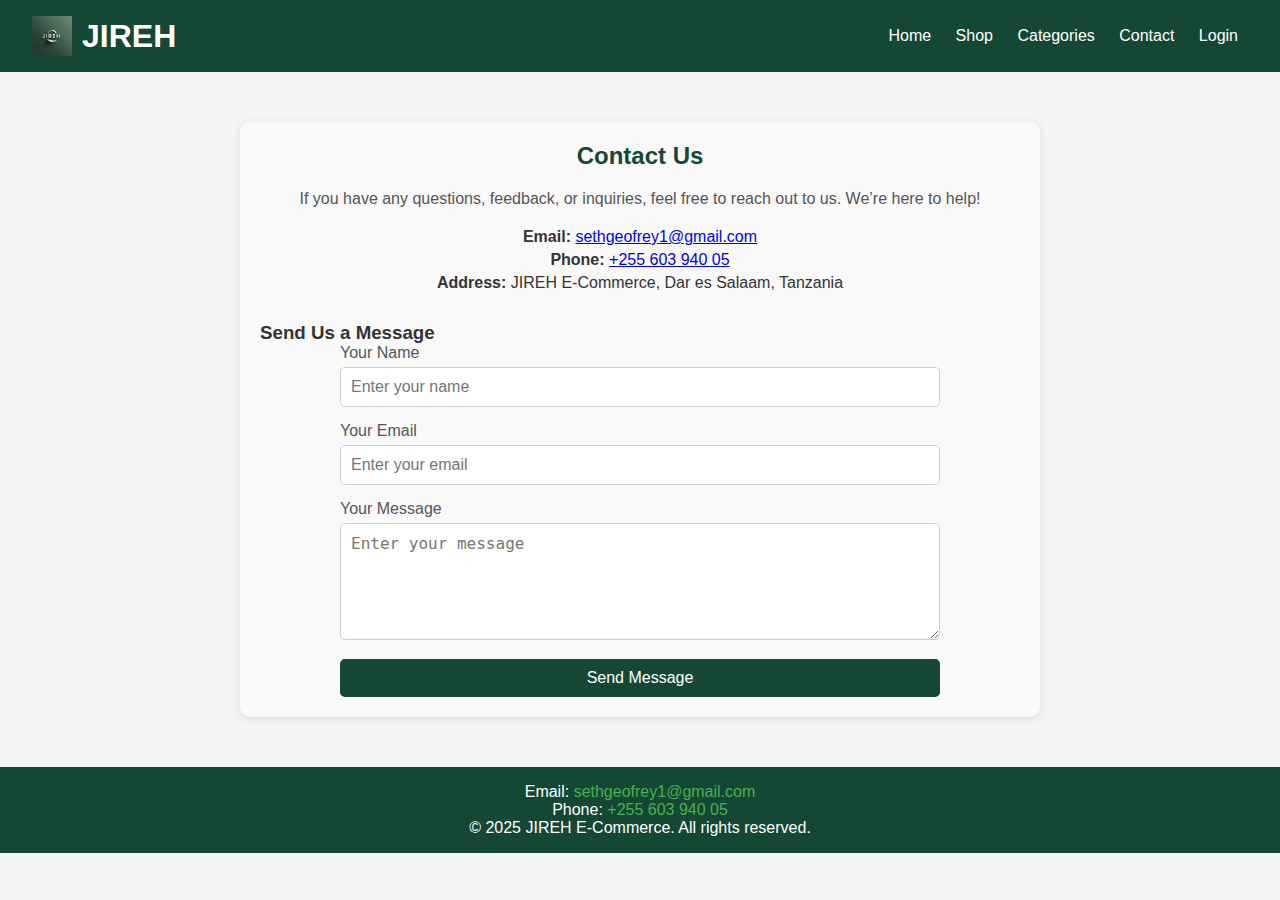
<file: contact.html>
<!DOCTYPE html>
<html lang="en">
<head>
  <meta charset="UTF-8">
  <meta name="viewport" content="width=device-width, initial-scale=1.0">
  <title>JIREH E-Commerce</title>
  <link rel="stylesheet" href="style.css">
</head>
<body>
  <!-- Header -->
  <header class="header">
    <div class="logo-container">
      <img src="jireh-logo.png" alt="JIREH Logo" class="logo">
      <h1>JIREH</h1>
    </div>
    <nav class="navbar">
      <a href="index.html">Home</a>
      <a href="shop.html">Shop</a>
      <a href="categories.html">Categories</a>
      <a href="contact.html">Contact</a>
      <a href="login.html">Login</a>
    </nav>
  </header>

  <section class="contact-section">
    <h2>Contact Us</h2>
    <p>If you have any questions, feedback, or inquiries, feel free to reach out to us. We’re here to help!</p>
    <div class="contact-details">
      <p><strong>Email:</strong> <a href="mailto:sethgeofrey1@gmail.com">sethgeofrey1@gmail.com</a></p>
      <p><strong>Phone:</strong> <a href="tel:+25560394005">+255 603 940 05</a></p>
      <p><strong>Address:</strong> JIREH E-Commerce, Dar es Salaam, Tanzania</p>
    </div>

    <h3>Send Us a Message</h3>
    <form action="#" method="POST" class="contact-form">
      <div class="form-group">
        <label for="name">Your Name</label>
        <input type="text" id="name" name="name" placeholder="Enter your name" required>
      </div>
      <div class="form-group">
        <label for="email">Your Email</label>
        <input type="email" id="email" name="email" placeholder="Enter your email" required>
      </div>
      <div class="form-group">
        <label for="message">Your Message</label>
        <textarea id="message" name="message" rows="5" placeholder="Enter your message" required></textarea>
      </div>
      <button type="submit" class="btn">Send Message</button>
    </form>
  </section>
  </section>

  <!-- Footer -->
<footer class="footer">
  <div class="footer-content">
    <p>Email: <a href="mailto:sethgeofrey1@gmail.com">sethgeofrey1@gmail.com</a></p>
    <p>Phone: <a href="tel:+25560394005">+255 603 940 05</a></p>
    <p>&copy; 2025 JIREH E-Commerce. All rights reserved.</p>
  </div>
</footer>

<script src="script.js"></script>
</body>
</html>
</file>
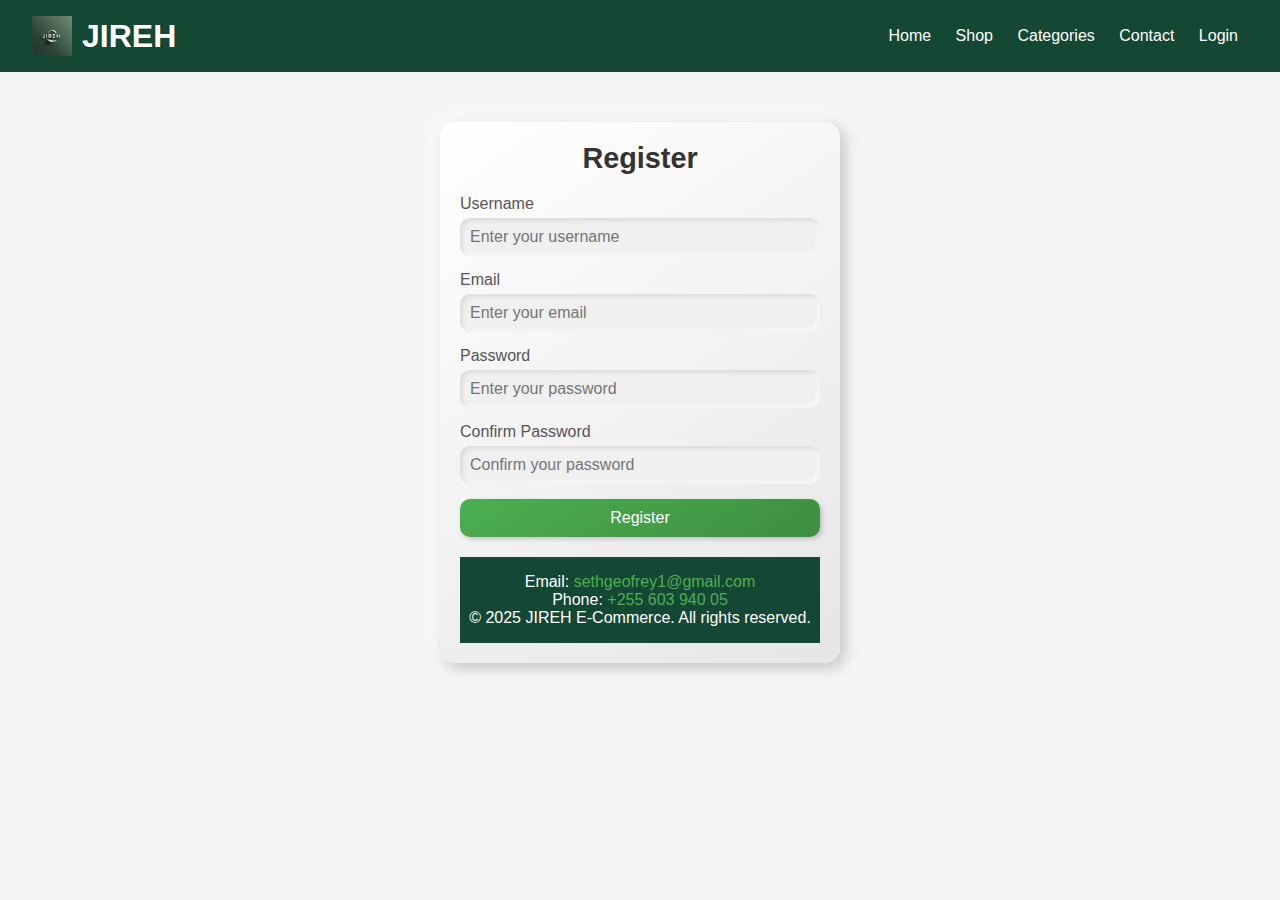
<file: login.html>
<!DOCTYPE html>
<html lang="en">
<head>
  <meta charset="UTF-8">
  <meta name="viewport" content="width=device-width, initial-scale=1.0">
  <title>Registration Form</title>
  <link rel="stylesheet" href="style.css">
</head>
<body>
  <!-- Header -->
  <header class="header">
    <div class="logo-container">
      <img src="jireh-logo.png" alt="JIREH Logo" class="logo">
      <h1>JIREH</h1>
    </div>
    <nav class="navbar">
      <a href="index.html">Home</a>
      <a href="shop.html">Shop</a>
      <a href="categories.html">Categories</a>
      <a href="contact.html">Contact</a>
      <a href="login.html">Login</a>
    </nav>
  </header>

  <!-- Registration Form -->
  <section class="registration-form">
    <h2>Register</h2>
    <form action="#" method="POST" onsubmit="redirectToShop(event)">
      <div class="form-group">
        <label for="username">Username</label>
        <input type="text" id="username" name="username" placeholder="Enter your username" required>
      </div>
      <div class="form-group">
        <label for="email">Email</label>
        <input type="email" id="email" name="email" placeholder="Enter your email" required>
      </div>
      <div class="form-group">
        <label for="password">Password</label>
        <input type="password" id="password" name="password" placeholder="Enter your password" required>
      </div>
      <div class="form-group">
        <label for="confirm-password">Confirm Password</label>
        <input type="password" id="confirm-password" name="confirm-password" placeholder="Confirm your password" required>
      </div>
      <button type="submit" class="btn">Register</button>
    </form>
    
    <script>
      function redirectToShop(event) {
        event.preventDefault(); // Prevent the default form submission behavior
        alert("Registration successful! Redirecting to the shop...");
        window.location.href = "shop.html"; // Redirect to the shop page
      }
    </script>

  <!-- Footer -->
  <footer class="footer">
    <div class="footer-content">
      <p>Email: <a href="mailto:sethgeofrey1@gmail.com">sethgeofrey1@gmail.com</a></p>
      <p>Phone: <a href="tel:+25560394005">+255 603 940 05</a></p>
      <p>&copy; 2025 JIREH E-Commerce. All rights reserved.</p>
    </div>
  </footer>
</body>
</html>
</file>
<file: style.css>
/* Reset */
* {
  margin: 0;
  padding: 0;
  box-sizing: border-box;
}

body {
  font-family: sans-serif;
  background: #f5f5f5;
  color: #333;
}

/* Header */
.header {
  background-color: #144734;
  color: #fff;
  padding: 1rem 2rem;
  display: flex;
  justify-content: space-between;
  align-items: center;
}

.logo-container {
  display: flex;
  align-items: center;
}

.logo {
  height: 40px;
  margin-right: 10px;
}

.navbar a {
  color: #fff;
  text-decoration: none;
  margin: 0 10px;
}

/* Hero */
.hero {
  background: linear-gradient(to right, #4caf50, #2e7d32);
  color: white;
  padding: 60px 20px;
  text-align: center;
}

.hero h2 {
  font-size: 2rem;
  margin-bottom: 10px;
}

.hero button {
  margin-top: 20px;
  padding: 10px 20px;
  background: #fff;
  color: #2e7d32;
  border: none;
  cursor: pointer;
  border-radius: 4px;
}

/* Collections */
.collections {
  padding: 30px 20px;
  background-color: #fff;
}

.collection-list {
  display: flex;
  gap: 20px;
  margin-top: 15px;
}

.collection-item {
  flex: 1;
  background: #e0f2f1;
  padding: 20px;
  text-align: center;
  border-radius: 8px;
}

/* Products Section */
.products {
  padding: 10px; /* Reduce padding around the entire section */
  display: grid; /* Use grid layout */
  grid-template-columns: repeat(auto-fit, minmax(200px, 1fr)); /* Responsive grid */
  gap: 10px; /* Reduce spacing between grid items */
}

.product-card {
  background: #fff;
  padding: 8px; /* Reduce padding inside each product card */
  border-radius: 2px;
  text-align: center;
  box-shadow: 0 1px 4px rgba(0, 0, 0, 0.1); /* Slightly reduce shadow size */
}

.product-card img {
  width: 50%; /* Adjust image size */
  border-radius: 2px;
  margin-bottom: 3px; /* Reduce margin below the image */
}

.product-card h3, .product-card h4 {
  font-size: 1.1rem; /* Slightly reduce font size */
  margin: 5px 0; /* Reduce margin around headings */
}

.product-card p {
  font-size: 0.9rem; /* Slightly reduce font size */
  color: #333;
  margin: 5px 0; /* Reduce margin around text */
}


/* Registration Form */
.registration-form {
  max-width: 400px;
  margin: 50px auto;
  padding: 20px;
  background: linear-gradient(145deg, #ffffff, #e6e6e6);
  border-radius: 15px;
  box-shadow: 5px 5px 15px rgba(0, 0, 0, 0.2), -5px -5px 15px rgba(255, 255, 255, 0.7);
  text-align: center;
}

.registration-form h2 {
  margin-bottom: 20px;
  font-size: 1.8rem;
  color: #333;
}

.registration-form .form-group {
  margin-bottom: 15px;
  text-align: left;
}

.registration-form label {
  display: block;
  margin-bottom: 5px;
  font-size: 1rem;
  color: #555;
}

.registration-form input {
  width: 100%;
  padding: 10px;
  border: none;
  border-radius: 10px;
  background: #f0f0f0;
  box-shadow: inset 2px 2px 5px rgba(0, 0, 0, 0.1), inset -2px -2px 5px rgba(255, 255, 255, 0.7);
  font-size: 1rem;
  color: #333;
}

.registration-form input:focus {
  outline: none;
  box-shadow: inset 2px 2px 5px rgba(0, 0, 0, 0.2), inset -2px -2px 5px rgba(255, 255, 255, 0.9);
}

.registration-form .btn {
  width: 100%;
  padding: 10px;
  border: none;
  border-radius: 10px;
  background: linear-gradient(145deg, #4caf50, #3e8e41);
  color: #fff;
  font-size: 1rem;
  cursor: pointer;
  box-shadow: 2px 2px 5px rgba(0, 0, 0, 0.2), -2px -2px 5px rgba(255, 255, 255, 0.2);
}

.registration-form .btn:hover {
  background: linear-gradient(145deg, #3e8e41, #4caf50);
}
/* Contact Section */
.contact-section {
  max-width: 800px;
  margin: 50px auto;
  padding: 20px;
  background: #f9f9f9;
  border-radius: 10px;
  box-shadow: 0 2px 10px rgba(0, 0, 0, 0.1);
}

.contact-section h2 {
  text-align: center;
  margin-bottom: 20px;
  color: #144734;
}

.contact-section p {
  text-align: center;
  margin-bottom: 20px;
  color: #555;
}

.contact-details {
  text-align: center;
  margin-bottom: 30px;
}

.contact-details p {
  margin: 5px 0;
  font-size: 1rem;
  color: #333;
}

.contact-form {
  max-width: 600px;
  margin: 0 auto;
}

.contact-form .form-group {
  margin-bottom: 15px;
}

.contact-form label {
  display: block;
  margin-bottom: 5px;
  font-size: 1rem;
  color: #555;
}

.contact-form input,
.contact-form textarea {
  width: 100%;
  padding: 10px;
  border: 1px solid #ccc;
  border-radius: 5px;
  font-size: 1rem;
}

.contact-form button {
  width: 100%;
  padding: 10px;
  background: #144734;
  color: #fff;
  border: none;
  border-radius: 5px;
  font-size: 1rem;
  cursor: pointer;
}

.contact-form button:hover {
  background: #0f3d2b;
}
/* Categories Section */
.categories {
  max-width: 1200px;
  margin: 50px auto;
  padding: 20px;
  text-align: center;
}

.categories h2 {
  font-size: 2rem;
  margin-bottom: 20px;
  color: #144734;
}

.category-grid {
  display: grid;
  grid-template-columns: repeat(auto-fit, minmax(250px, 1fr));
  gap: 20px;
}

.category-card {
  background: #fff;
  border-radius: 10px;
  box-shadow: 0 2px 10px rgba(0, 0, 0, 0.1);
  padding: 20px;
  text-align: center;
  transition: transform 0.3s ease, box-shadow 0.3s ease;
}

.category-card:hover {
  transform: translateY(-5px);
  box-shadow: 0 4px 15px rgba(0, 0, 0, 0.2);
}

.category-card img {
  width: 100%;
  height: 150px;
  object-fit: cover;
  border-radius: 10px;
  margin-bottom: 15px;
}

.category-card h3 {
  font-size: 1.5rem;
  margin-bottom: 10px;
  color: #333;
}

.category-card p {
  font-size: 1rem;
  color: #555;
  margin-bottom: 15px;
}

.category-card .btn {
  display: inline-block;
  padding: 10px 20px;
  background: #144734;
  color: #fff;
  text-decoration: none;
  border-radius: 5px;
  transition: background 0.3s ease;
}

.category-card .btn:hover {
  background: #0f3d2b;
}
/* Footer */
.footer {
  background-color: #144734;
  color: #fff;
  text-align: center;
  padding: 1rem 0;
  margin-top: 20px;
}

.footer a {
  color: #4caf50;
  text-decoration: none;
}

.footer a:hover {
  text-decoration: underline;
}
</file>
